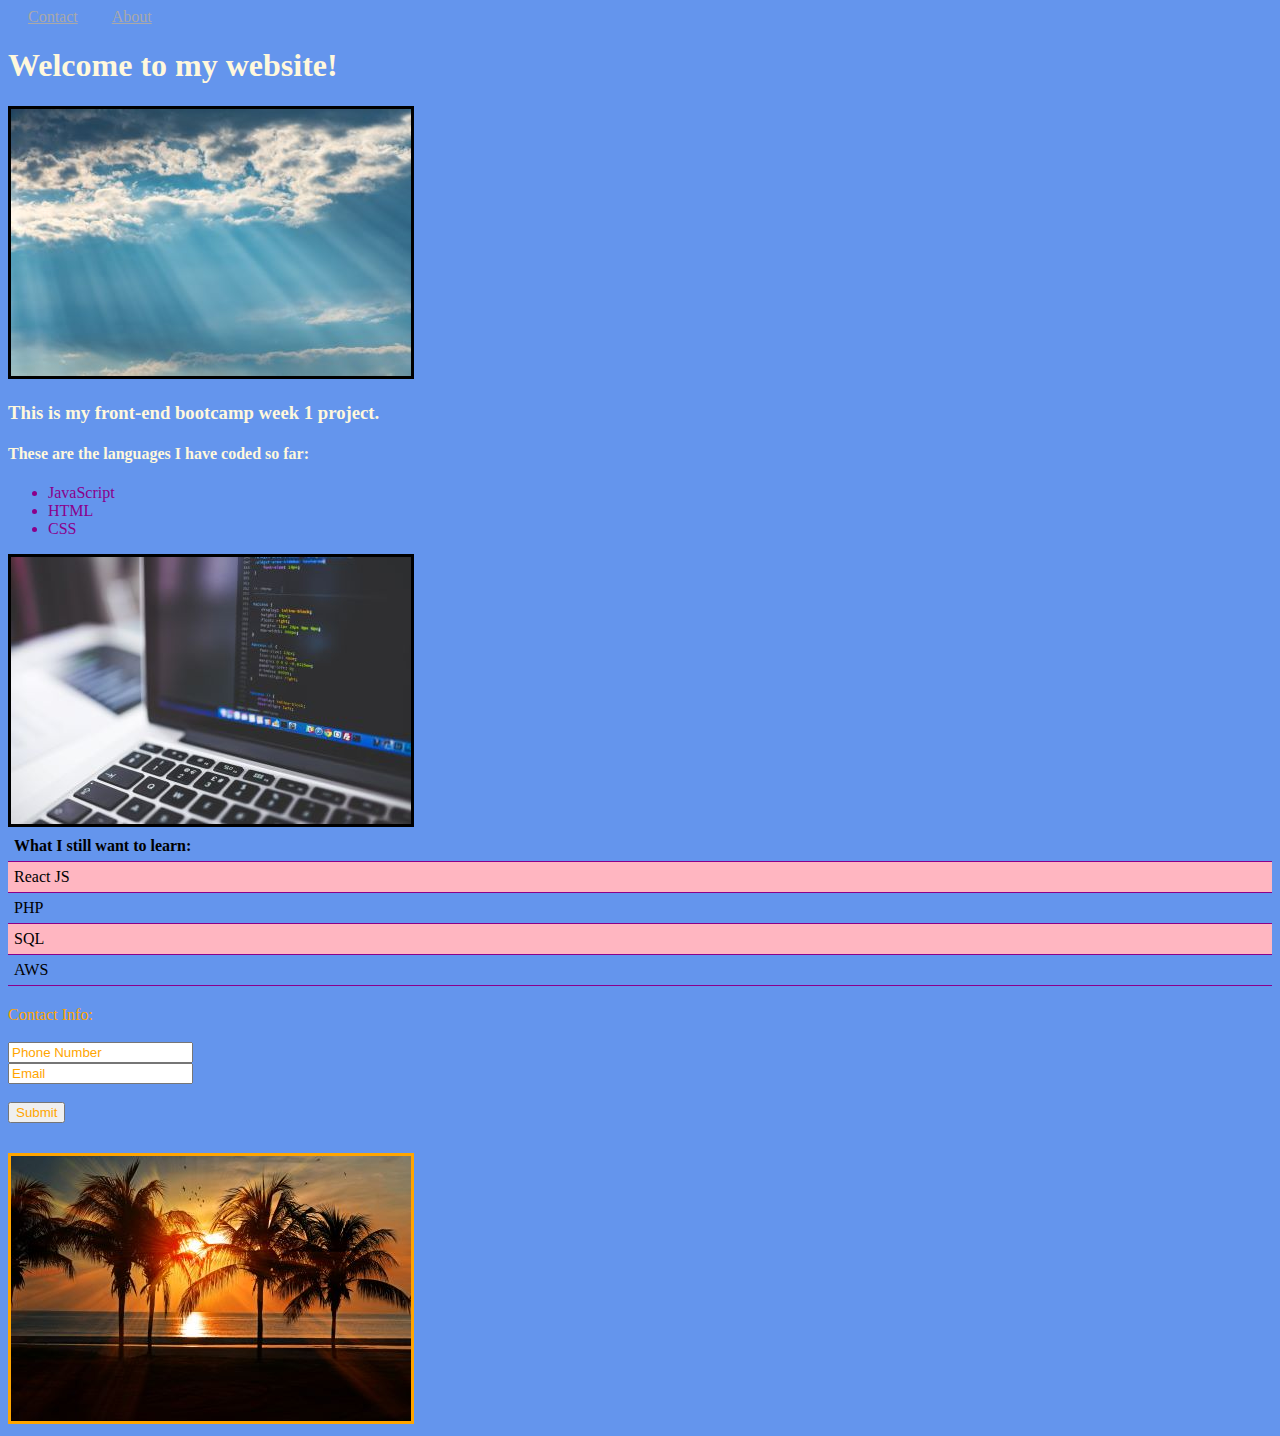
<file: index.html>
<!DOCTYPE html>
<html lang="en">
    <head>
        <meta charset="UTF-8">
        <meta name="viewport" content="width=device-width, initial-scale=1.0">
        <title>Home</title>
        <link rel="stylesheet" href="styles.css">
    </head>
    <body>    
        <a href="contact.html">Contact</a>
        <a href="about.html">About</a> 
        <h1>Welcome to my website!</h1>
        <img src="sky.jpg" alt="cloud"/>
        <h3>This is my front-end bootcamp week 1 project.</h3>
        <h4>These are  the languages I have coded so far:</h4>        
        <ul>
            <li>JavaScript</li>
            <li>HTML</li>
            <li>CSS</li>
        </ul>        
        <img src="laptop.jpg" alt="laptop"/>
        <table>
            <th>What I still want to learn:</th>
            <tr><td>React JS</td></tr>
            <tr><td>PHP</td></tr>
            <tr><td>SQL</td></tr>
            <tr><td>AWS</td></tr>
        </table>
        <div id="form">
            <form>
                Contact Info:<br><br>
                <input type="text" number="phoneNumber" placeholder="Phone Number"><br>
                <input type="text" email="email" placeholder="Email"><br><br>
                <input type="submit" value="Submit">
            </form>
        </div>
        <img class="beach"src="sunset2.jpg" alt="sunset"/>    
    </body>
</html>
</file>
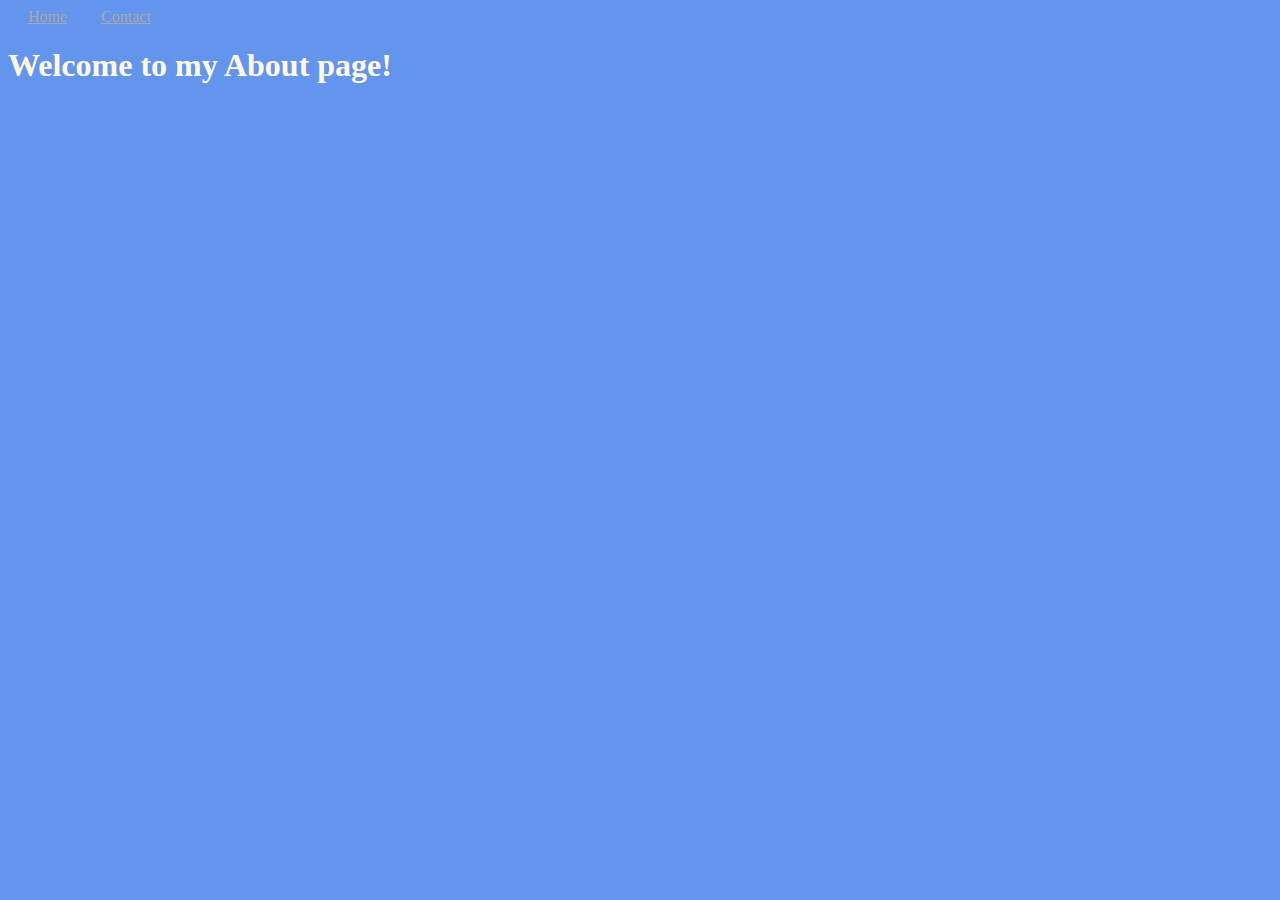
<file: about.html>
<!DOCTYPE html>
<html lang="en">
<head>
    <meta charset="UTF-8">
    <meta name="viewport" content="width=device-width, initial-scale=1.0">
    <title>About</title>
    <link rel="stylesheet" href="styles.css">
</head>
<body>
    <a href="index.html">Home</a>
    <a href="contact.html">Contact</a>
    <h1>Welcome to my About page!</h1>
</body>
</html>
</file>
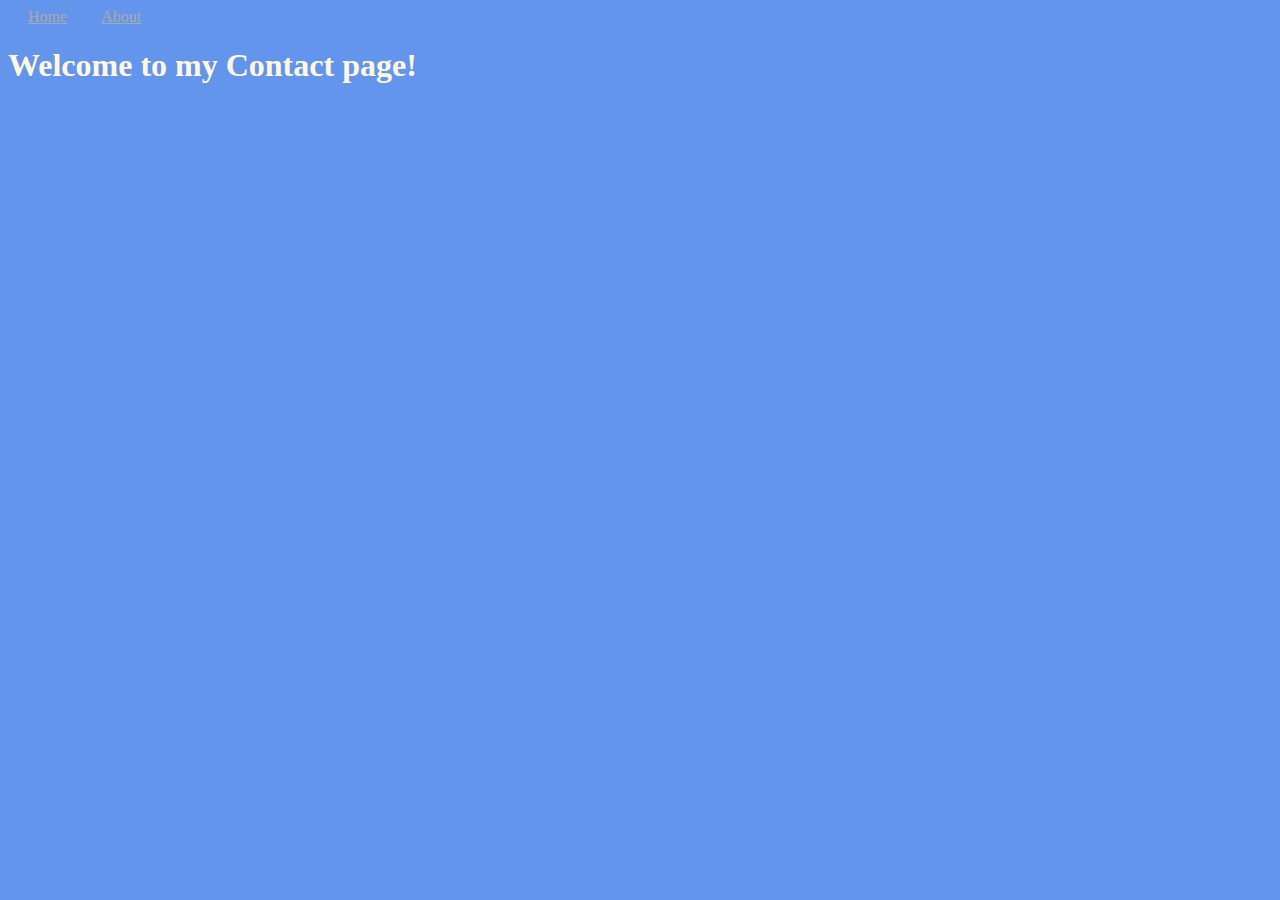
<file: contact.html>
<!DOCTYPE html>
<html lang="en">
<head>
    <meta charset="UTF-8">
    <meta name="viewport" content="width=device-width, initial-scale=1.0">
    <title>Contact</title>
    <link rel="stylesheet" href="styles.css">
</head>
<body>
    <a href="index.html">Home</a>
    <a href="about.html">About</a>
    <h1>Welcome to my Contact page!</h1>   
</body>
</html>
</file>
<file: styles.css>
body {
    background-color: cornflowerblue;
}
a {
    color: darkgrey;
    padding-right: 10px;
    padding-left: 20px;
}
a:hover {
    background-color: lightpink;
}
h1, h3, h4 {
   color: cornsilk;
}
ul, li {
    color: darkmagenta;
    
}
img {
    border: 3px solid  black;
}
table {
    border-collapse: collapse;
    width: 100%;
}
th, td {
    padding: 6px;
    text-align: left;
    border-bottom: 1px solid darkmagenta;
}
tr:nth-child(even) {
    background-color: lightpink;
}
#form {
    padding-top: 20px;
    padding-bottom: 30px;
    color: orange;
}
input {
    color: orange;
}
::placeholder {
    color: orange;
}
.beach {
    border: 3px solid orange;
}
</file>
